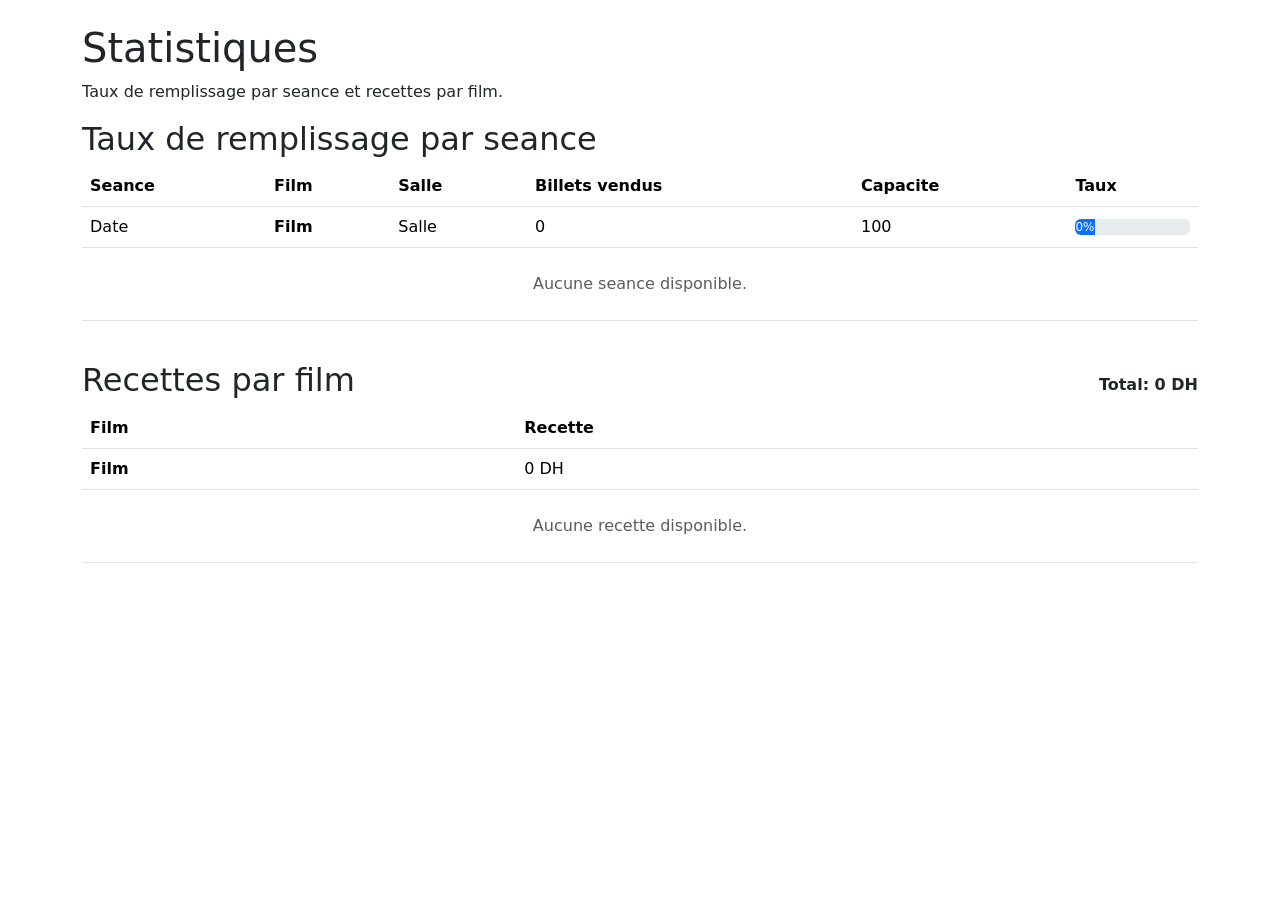
<file: cinema-management/target/classes/templates/stats/index.html>
<!DOCTYPE html>
<html lang="fr" xmlns:th="http://www.thymeleaf.org">
<head>
    <meta charset="UTF-8">
    <meta name="viewport" content="width=device-width, initial-scale=1">
    <title>Statistiques</title>
    <link href="https://cdn.jsdelivr.net/npm/bootstrap@5.3.3/dist/css/bootstrap.min.css" rel="stylesheet">
    <link th:href="@{/css/styles.css}" rel="stylesheet">
</head>
<body>
<div th:replace="~{fragments/layout :: navbar}"></div>
<main class="container py-4">
    <div class="page-header">
        <h1>Statistiques</h1>
        <p>Taux de remplissage par seance et recettes par film.</p>
    </div>

    <section class="stats-section">
        <h2>Taux de remplissage par seance</h2>
        <div class="table-responsive">
            <table class="table table-hover align-middle">
                <thead>
                <tr>
                    <th>Seance</th>
                    <th>Film</th>
                    <th>Salle</th>
                    <th>Billets vendus</th>
                    <th>Capacite</th>
                    <th>Taux</th>
                </tr>
                </thead>
                <tbody>
                <tr th:each="item : ${tauxRemplissage}">
                    <td th:text="${#temporals.format(item.seance.dateHeure, 'dd/MM/yyyy HH:mm')}">Date</td>
                    <td class="fw-semibold" th:text="${item.seance.film.titre}">Film</td>
                    <td th:text="${item.seance.salle}">Salle</td>
                    <td th:text="${item.billetsVendus}">0</td>
                    <td th:text="${item.seance.capaciteSalle}">100</td>
                    <td>
                        <div class="progress" role="progressbar">
                            <div class="progress-bar" th:style="'width:' + ${item.taux > 100 ? 100 : item.taux} + '%'" th:text="${#numbers.formatDecimal(item.taux, 1, 1) + '%'}">0%</div>
                        </div>
                    </td>
                </tr>
                <tr th:if="${#lists.isEmpty(tauxRemplissage)}">
                    <td colspan="6" class="text-center text-muted py-4">Aucune seance disponible.</td>
                </tr>
                </tbody>
            </table>
        </div>
    </section>

    <section class="stats-section mt-4">
        <div class="d-flex justify-content-between align-items-center gap-3">
            <h2>Recettes par film</h2>
            <strong>Total: <span th:text="${totalRecettes}">0</span> DH</strong>
        </div>
        <div class="table-responsive">
            <table class="table table-hover align-middle">
                <thead>
                <tr>
                    <th>Film</th>
                    <th>Recette</th>
                </tr>
                </thead>
                <tbody>
                <tr th:each="item : ${recettesParFilm}">
                    <td class="fw-semibold" th:text="${item.titreFilm}">Film</td>
                    <td><span th:text="${item.recette}">0</span> DH</td>
                </tr>
                <tr th:if="${#lists.isEmpty(recettesParFilm)}">
                    <td colspan="2" class="text-center text-muted py-4">Aucune recette disponible.</td>
                </tr>
                </tbody>
            </table>
        </div>
    </section>
</main>
<script src="https://cdn.jsdelivr.net/npm/bootstrap@5.3.3/dist/js/bootstrap.bundle.min.js"></script>
</body>
</html>
</file>
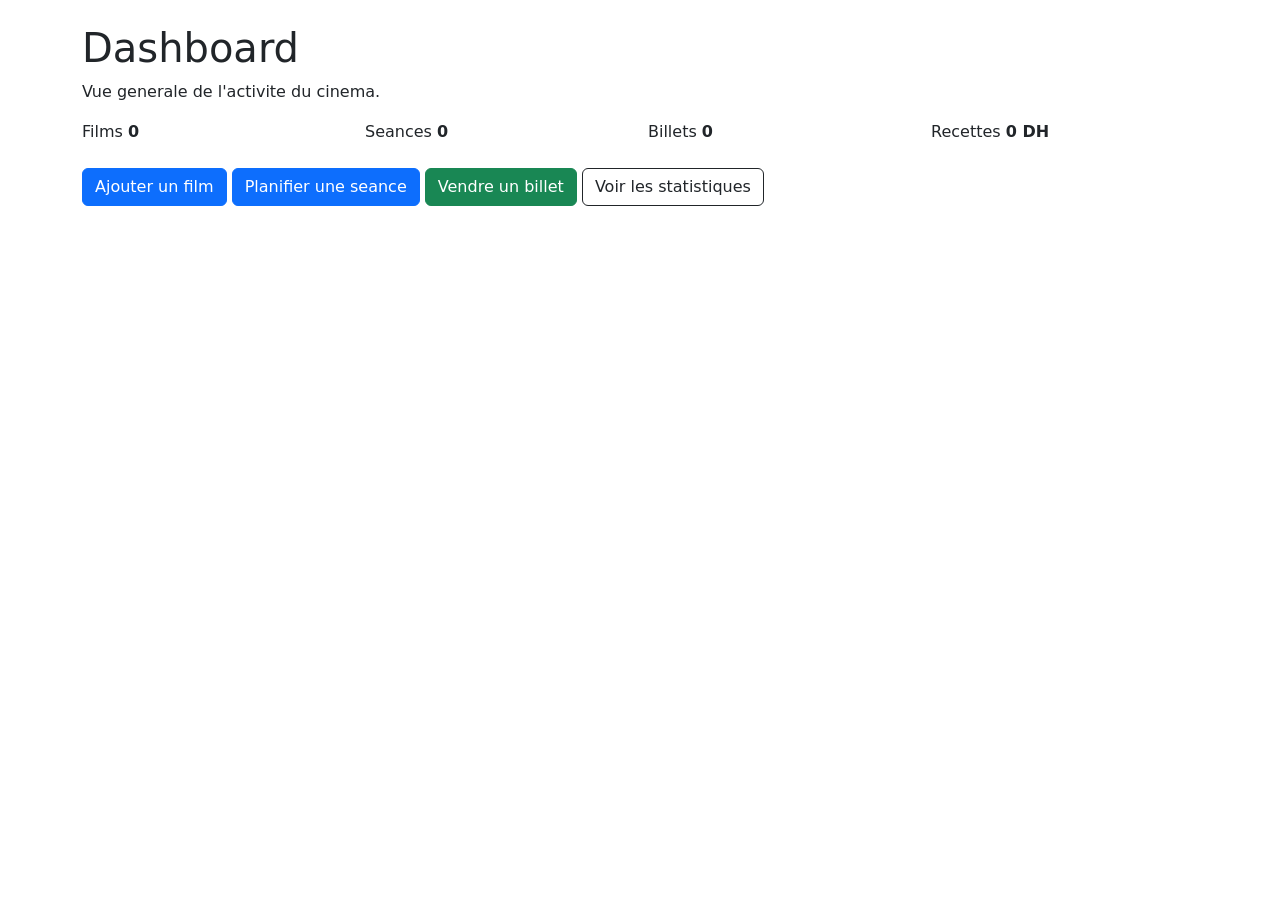
<file: cinema-management/target/classes/templates/dashboard.html>
<!DOCTYPE html>
<html lang="fr" xmlns:th="http://www.thymeleaf.org">
<head>
    <meta charset="UTF-8">
    <meta name="viewport" content="width=device-width, initial-scale=1">
    <title>Dashboard - Cinema Manager</title>
    <link href="https://cdn.jsdelivr.net/npm/bootstrap@5.3.3/dist/css/bootstrap.min.css" rel="stylesheet">
    <link th:href="@{/css/styles.css}" rel="stylesheet">
</head>
<body>
<div th:replace="~{fragments/layout :: navbar}"></div>
<main class="container py-4">
    <div class="page-header">
        <h1>Dashboard</h1>
        <p>Vue generale de l'activite du cinema.</p>
    </div>

    <div class="row g-3">
        <div class="col-md-3">
            <div class="metric">
                <span>Films</span>
                <strong th:text="${filmCount}">0</strong>
            </div>
        </div>
        <div class="col-md-3">
            <div class="metric">
                <span>Seances</span>
                <strong th:text="${seanceCount}">0</strong>
            </div>
        </div>
        <div class="col-md-3">
            <div class="metric">
                <span>Billets</span>
                <strong th:text="${billetCount}">0</strong>
            </div>
        </div>
        <div class="col-md-3">
            <div class="metric">
                <span>Recettes</span>
                <strong><span th:text="${totalRecettes}">0</span> DH</strong>
            </div>
        </div>
    </div>

    <div class="quick-actions mt-4">
        <a class="btn btn-primary" th:href="@{/films/new}">Ajouter un film</a>
        <a class="btn btn-primary" th:href="@{/seances/new}">Planifier une seance</a>
        <a class="btn btn-success" th:href="@{/billets/new}">Vendre un billet</a>
        <a class="btn btn-outline-dark" th:href="@{/stats}">Voir les statistiques</a>
    </div>
</main>
<script src="https://cdn.jsdelivr.net/npm/bootstrap@5.3.3/dist/js/bootstrap.bundle.min.js"></script>
</body>
</html>
</file>
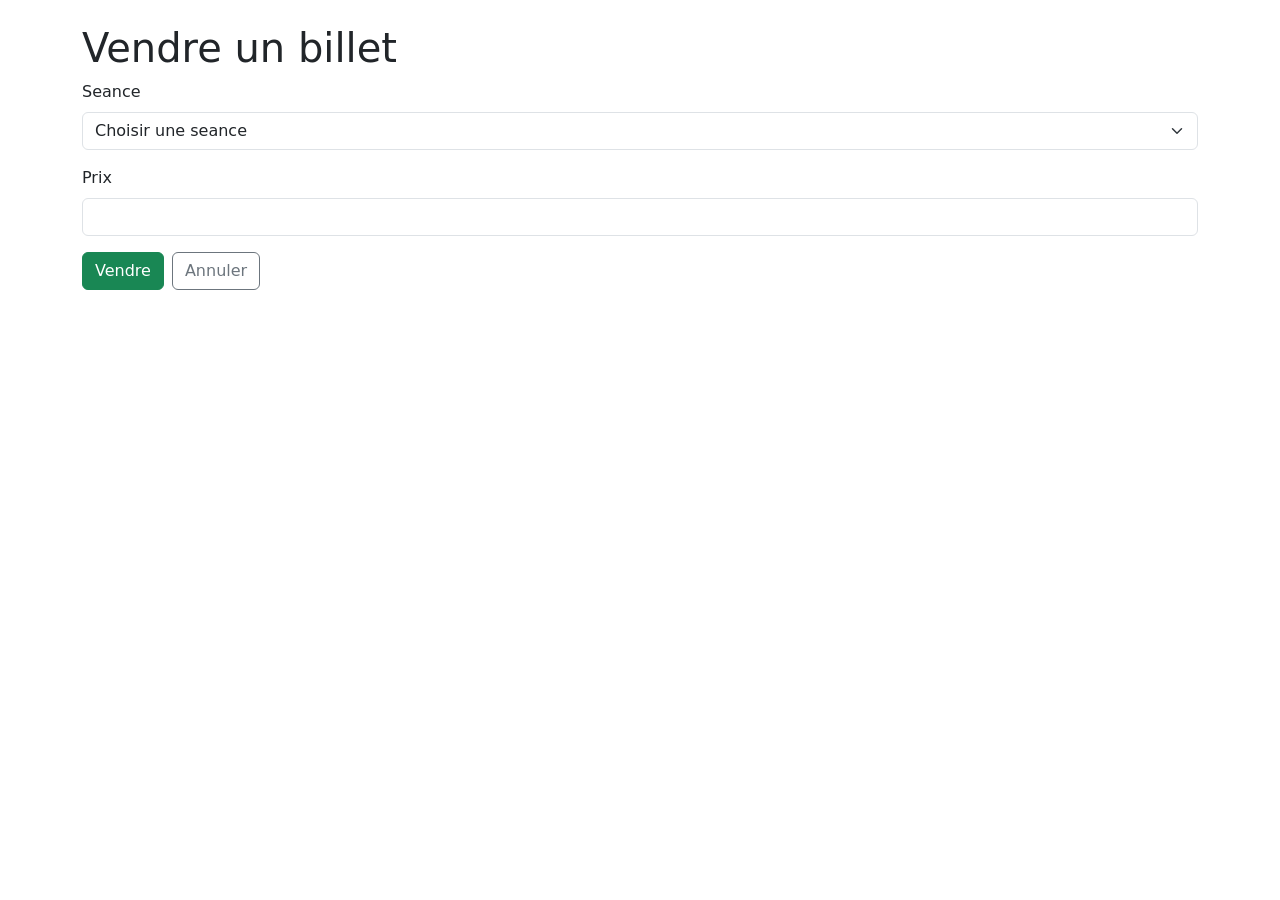
<file: cinema-management/target/classes/templates/billets/form.html>
<!DOCTYPE html>
<html lang="fr" xmlns:th="http://www.thymeleaf.org">
<head>
    <meta charset="UTF-8">
    <meta name="viewport" content="width=device-width, initial-scale=1">
    <title>Vendre un billet</title>
    <link href="https://cdn.jsdelivr.net/npm/bootstrap@5.3.3/dist/css/bootstrap.min.css" rel="stylesheet">
    <link th:href="@{/css/styles.css}" rel="stylesheet">
</head>
<body>
<div th:replace="~{fragments/layout :: navbar}"></div>
<main class="container py-4">
    <div class="form-panel">
        <h1>Vendre un billet</h1>
        <form method="post" th:action="@{/billets}" th:object="${billet}">
            <div class="mb-3">
                <label class="form-label" for="seance">Seance</label>
                <select id="seance" class="form-select" th:field="*{seance}" required>
                    <option value="">Choisir une seance</option>
                    <option th:each="seance : ${seances}"
                            th:value="${seance.id}"
                            th:text="${seance.film.titre + ' - ' + seance.salle + ' - ' + #temporals.format(seance.dateHeure, 'dd/MM/yyyy HH:mm') + ' - ' + seance.version}">
                    </option>
                </select>
                <div class="invalid-text" th:if="${#fields.hasErrors('seance')}" th:errors="*{seance}"></div>
            </div>
            <div class="mb-3">
                <label class="form-label" for="prix">Prix</label>
                <input id="prix" class="form-control" type="number" min="0.01" step="0.01" th:field="*{prix}" required>
                <div class="invalid-text" th:if="${#fields.hasErrors('prix')}" th:errors="*{prix}"></div>
            </div>
            <div class="d-flex gap-2">
                <button class="btn btn-success" type="submit">Vendre</button>
                <a class="btn btn-outline-secondary" th:href="@{/billets}">Annuler</a>
            </div>
        </form>
    </div>
</main>
<script src="https://cdn.jsdelivr.net/npm/bootstrap@5.3.3/dist/js/bootstrap.bundle.min.js"></script>
</body>
</html>
</file>
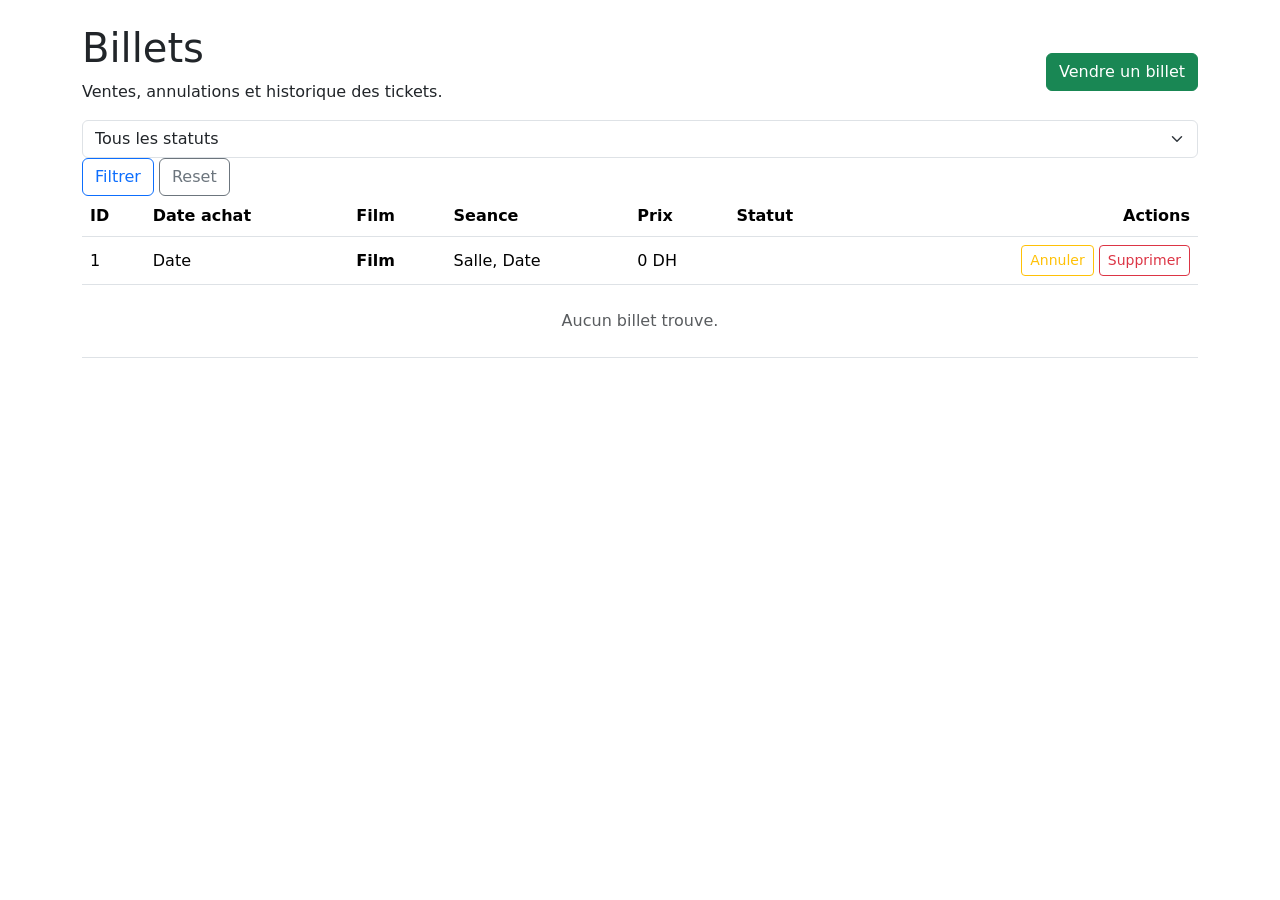
<file: cinema-management/target/classes/templates/billets/list.html>
<!DOCTYPE html>
<html lang="fr" xmlns:th="http://www.thymeleaf.org">
<head>
    <meta charset="UTF-8">
    <meta name="viewport" content="width=device-width, initial-scale=1">
    <title>Billets</title>
    <link href="https://cdn.jsdelivr.net/npm/bootstrap@5.3.3/dist/css/bootstrap.min.css" rel="stylesheet">
    <link th:href="@{/css/styles.css}" rel="stylesheet">
</head>
<body>
<div th:replace="~{fragments/layout :: navbar}"></div>
<main class="container py-4">
    <div class="page-header d-flex justify-content-between align-items-center gap-3">
        <div>
            <h1>Billets</h1>
            <p>Ventes, annulations et historique des tickets.</p>
        </div>
        <a class="btn btn-success" th:href="@{/billets/new}">Vendre un billet</a>
    </div>

    <form class="filter-bar" method="get" th:action="@{/billets}">
        <select class="form-select" name="statut">
            <option value="">Tous les statuts</option>
            <option th:each="s : ${statuts}" th:value="${s}" th:text="${s}" th:selected="${s == statut}"></option>
        </select>
        <button class="btn btn-outline-primary" type="submit">Filtrer</button>
        <a class="btn btn-outline-secondary" th:href="@{/billets}">Reset</a>
    </form>

    <div class="table-responsive">
        <table class="table table-hover align-middle">
            <thead>
            <tr>
                <th>ID</th>
                <th>Date achat</th>
                <th>Film</th>
                <th>Seance</th>
                <th>Prix</th>
                <th>Statut</th>
                <th class="text-end">Actions</th>
            </tr>
            </thead>
            <tbody>
            <tr th:each="billet : ${billets}">
                <td th:text="${billet.id}">1</td>
                <td th:text="${#temporals.format(billet.dateAchat, 'dd/MM/yyyy HH:mm')}">Date</td>
                <td class="fw-semibold" th:text="${billet.seance.film.titre}">Film</td>
                <td>
                    <span th:text="${billet.seance.salle}">Salle</span>,
                    <span th:text="${#temporals.format(billet.seance.dateHeure, 'dd/MM/yyyy HH:mm')}">Date</span>
                </td>
                <td><span th:text="${billet.prix}">0</span> DH</td>
                <td>
                    <span class="badge" th:classappend="${billet.statut.name() == 'VENDU'} ? ' text-bg-success' : ' text-bg-secondary'" th:text="${billet.statut}">VENDU</span>
                </td>
                <td class="text-end">
                    <form class="d-inline" method="post" th:if="${billet.statut.name() == 'VENDU'}" th:action="@{/billets/{id}/cancel(id=${billet.id})}">
                        <button class="btn btn-sm btn-outline-warning" type="submit">Annuler</button>
                    </form>
                    <form class="d-inline" method="post" th:action="@{/billets/{id}/delete(id=${billet.id})}">
                        <button class="btn btn-sm btn-outline-danger" type="submit">Supprimer</button>
                    </form>
                </td>
            </tr>
            <tr th:if="${#lists.isEmpty(billets)}">
                <td colspan="7" class="text-center text-muted py-4">Aucun billet trouve.</td>
            </tr>
            </tbody>
        </table>
    </div>
</main>
<script src="https://cdn.jsdelivr.net/npm/bootstrap@5.3.3/dist/js/bootstrap.bundle.min.js"></script>
</body>
</html>
</file>
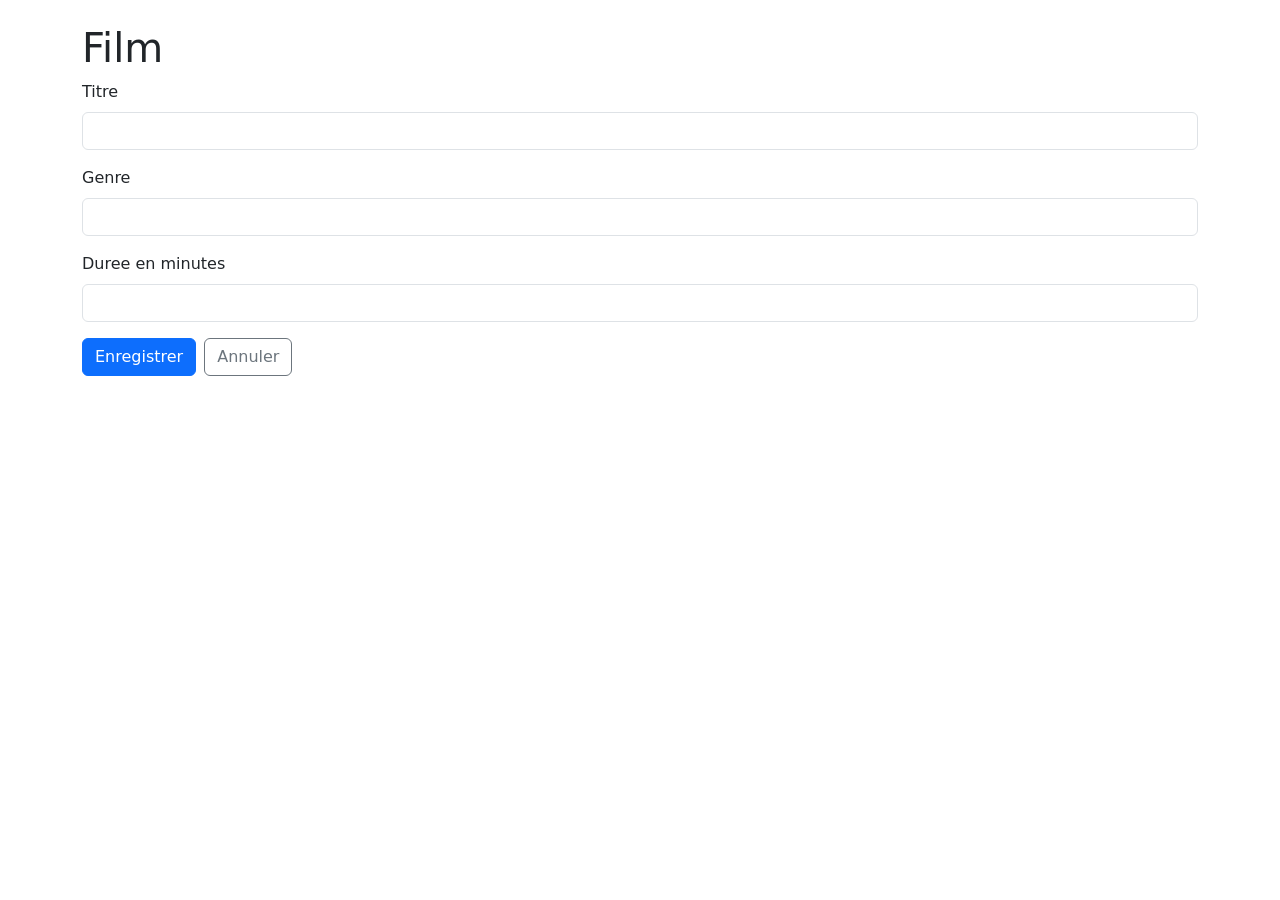
<file: cinema-management/target/classes/templates/films/form.html>
<!DOCTYPE html>
<html lang="fr" xmlns:th="http://www.thymeleaf.org">
<head>
    <meta charset="UTF-8">
    <meta name="viewport" content="width=device-width, initial-scale=1">
    <title th:text="${pageTitle}">Film</title>
    <link href="https://cdn.jsdelivr.net/npm/bootstrap@5.3.3/dist/css/bootstrap.min.css" rel="stylesheet">
    <link th:href="@{/css/styles.css}" rel="stylesheet">
</head>
<body>
<div th:replace="~{fragments/layout :: navbar}"></div>
<main class="container py-4">
    <div class="form-panel">
        <h1 th:text="${pageTitle}">Film</h1>
        <form method="post" th:action="@{/films}" th:object="${film}">
            <input type="hidden" th:field="*{id}">
            <div class="mb-3">
                <label class="form-label" for="titre">Titre</label>
                <input id="titre" class="form-control" th:field="*{titre}" required>
                <div class="invalid-text" th:if="${#fields.hasErrors('titre')}" th:errors="*{titre}"></div>
            </div>
            <div class="mb-3">
                <label class="form-label" for="genre">Genre</label>
                <input id="genre" class="form-control" th:field="*{genre}" required>
                <div class="invalid-text" th:if="${#fields.hasErrors('genre')}" th:errors="*{genre}"></div>
            </div>
            <div class="mb-3">
                <label class="form-label" for="dureeMin">Duree en minutes</label>
                <input id="dureeMin" class="form-control" type="number" min="1" th:field="*{dureeMin}" required>
                <div class="invalid-text" th:if="${#fields.hasErrors('dureeMin')}" th:errors="*{dureeMin}"></div>
            </div>
            <div class="d-flex gap-2">
                <button class="btn btn-primary" type="submit">Enregistrer</button>
                <a class="btn btn-outline-secondary" th:href="@{/films}">Annuler</a>
            </div>
        </form>
    </div>
</main>
<script src="https://cdn.jsdelivr.net/npm/bootstrap@5.3.3/dist/js/bootstrap.bundle.min.js"></script>
</body>
</html>
</file>
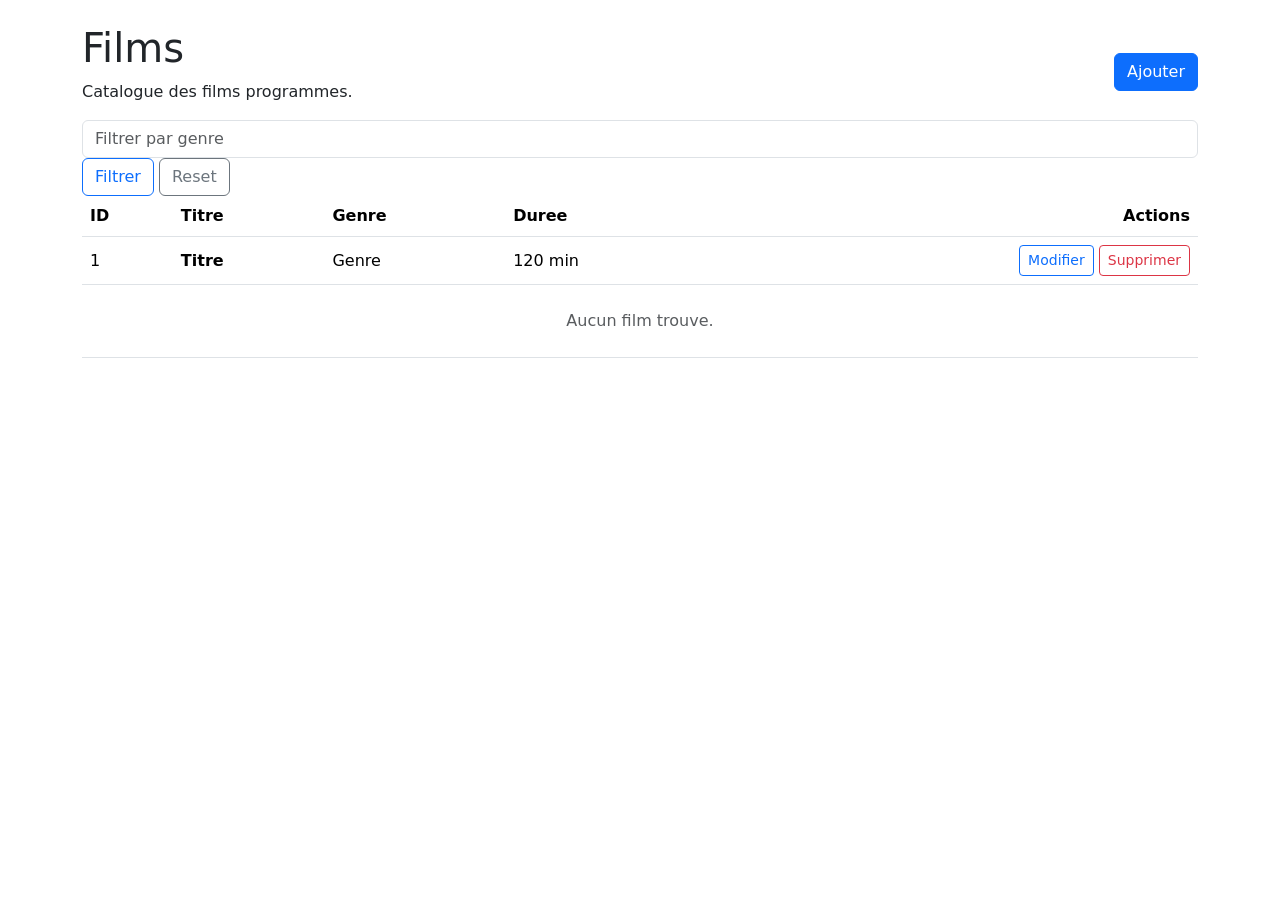
<file: cinema-management/target/classes/templates/films/list.html>
<!DOCTYPE html>
<html lang="fr" xmlns:th="http://www.thymeleaf.org">
<head>
    <meta charset="UTF-8">
    <meta name="viewport" content="width=device-width, initial-scale=1">
    <title>Films</title>
    <link href="https://cdn.jsdelivr.net/npm/bootstrap@5.3.3/dist/css/bootstrap.min.css" rel="stylesheet">
    <link th:href="@{/css/styles.css}" rel="stylesheet">
</head>
<body>
<div th:replace="~{fragments/layout :: navbar}"></div>
<main class="container py-4">
    <div class="page-header d-flex justify-content-between align-items-center gap-3">
        <div>
            <h1>Films</h1>
            <p>Catalogue des films programmes.</p>
        </div>
        <a class="btn btn-primary" th:href="@{/films/new}">Ajouter</a>
    </div>

    <form class="filter-bar" method="get" th:action="@{/films}">
        <input class="form-control" type="text" name="genre" placeholder="Filtrer par genre" th:value="${genre}">
        <button class="btn btn-outline-primary" type="submit">Filtrer</button>
        <a class="btn btn-outline-secondary" th:href="@{/films}">Reset</a>
    </form>

    <div class="table-responsive">
        <table class="table table-hover align-middle">
            <thead>
            <tr>
                <th>ID</th>
                <th>Titre</th>
                <th>Genre</th>
                <th>Duree</th>
                <th class="text-end">Actions</th>
            </tr>
            </thead>
            <tbody>
            <tr th:each="film : ${films}">
                <td th:text="${film.id}">1</td>
                <td class="fw-semibold" th:text="${film.titre}">Titre</td>
                <td th:text="${film.genre}">Genre</td>
                <td><span th:text="${film.dureeMin}">120</span> min</td>
                <td class="text-end">
                    <a class="btn btn-sm btn-outline-primary" th:href="@{/films/{id}/edit(id=${film.id})}">Modifier</a>
                    <form class="d-inline" method="post" th:action="@{/films/{id}/delete(id=${film.id})}">
                        <button class="btn btn-sm btn-outline-danger" type="submit">Supprimer</button>
                    </form>
                </td>
            </tr>
            <tr th:if="${#lists.isEmpty(films)}">
                <td colspan="5" class="text-center text-muted py-4">Aucun film trouve.</td>
            </tr>
            </tbody>
        </table>
    </div>
</main>
<script src="https://cdn.jsdelivr.net/npm/bootstrap@5.3.3/dist/js/bootstrap.bundle.min.js"></script>
</body>
</html>
</file>
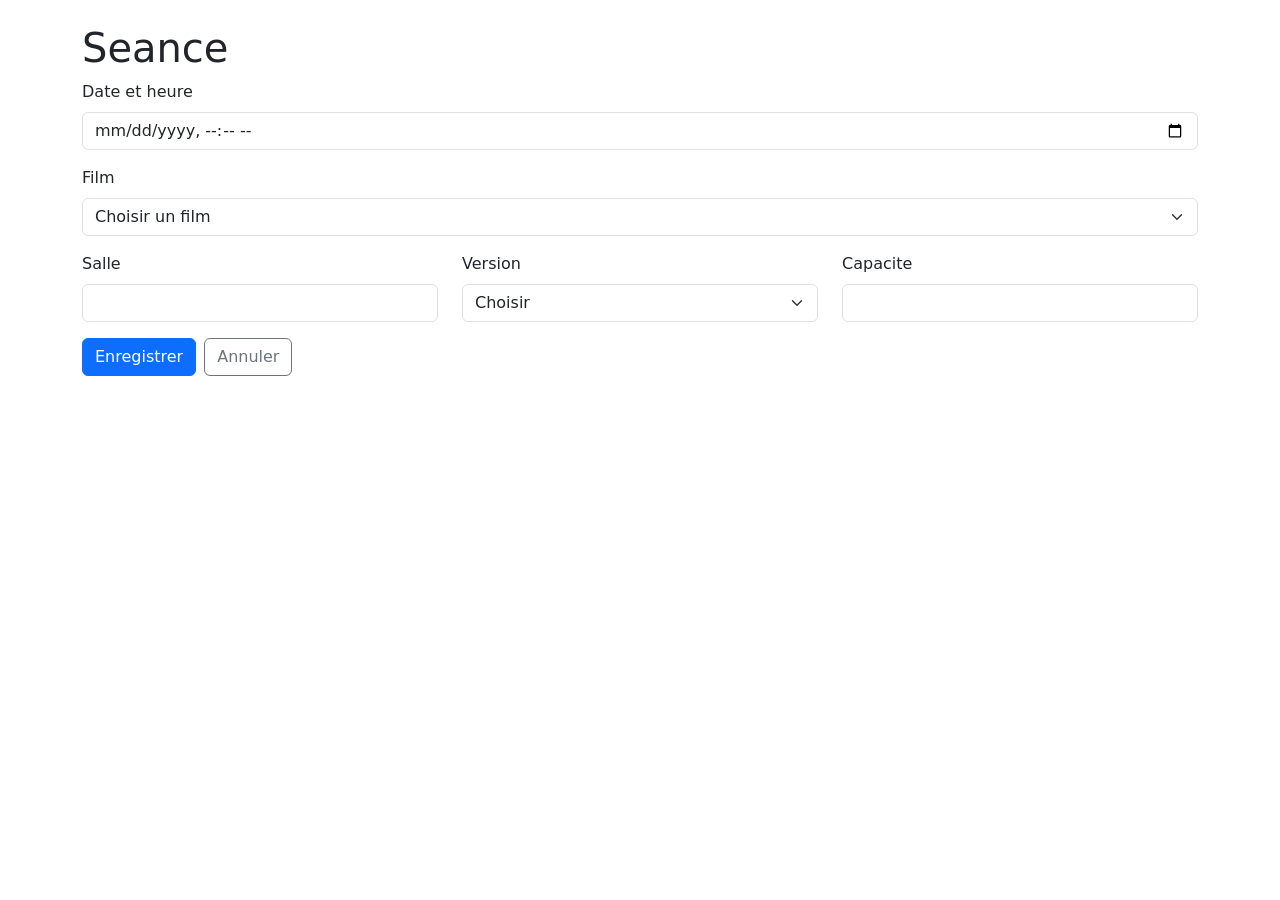
<file: cinema-management/target/classes/templates/seances/form.html>
<!DOCTYPE html>
<html lang="fr" xmlns:th="http://www.thymeleaf.org">
<head>
    <meta charset="UTF-8">
    <meta name="viewport" content="width=device-width, initial-scale=1">
    <title th:text="${pageTitle}">Seance</title>
    <link href="https://cdn.jsdelivr.net/npm/bootstrap@5.3.3/dist/css/bootstrap.min.css" rel="stylesheet">
    <link th:href="@{/css/styles.css}" rel="stylesheet">
</head>
<body>
<div th:replace="~{fragments/layout :: navbar}"></div>
<main class="container py-4">
    <div class="form-panel">
        <h1 th:text="${pageTitle}">Seance</h1>
        <form method="post" th:action="@{/seances}" th:object="${seance}">
            <input type="hidden" th:field="*{id}">
            <div class="mb-3">
                <label class="form-label" for="dateHeure">Date et heure</label>
                <input id="dateHeure" class="form-control" type="datetime-local" th:field="*{dateHeure}" required>
                <div class="invalid-text" th:if="${#fields.hasErrors('dateHeure')}" th:errors="*{dateHeure}"></div>
            </div>
            <div class="mb-3">
                <label class="form-label" for="film">Film</label>
                <select id="film" class="form-select" th:field="*{film}" required>
                    <option value="">Choisir un film</option>
                    <option th:each="film : ${films}" th:value="${film.id}" th:text="${film.titre}"></option>
                </select>
                <div class="invalid-text" th:if="${#fields.hasErrors('film')}" th:errors="*{film}"></div>
            </div>
            <div class="row">
                <div class="col-md-4 mb-3">
                    <label class="form-label" for="salle">Salle</label>
                    <input id="salle" class="form-control" th:field="*{salle}" required>
                    <div class="invalid-text" th:if="${#fields.hasErrors('salle')}" th:errors="*{salle}"></div>
                </div>
                <div class="col-md-4 mb-3">
                    <label class="form-label" for="version">Version</label>
                    <select id="version" class="form-select" th:field="*{version}" required>
                        <option value="">Choisir</option>
                        <option th:each="v : ${versions}" th:value="${v}" th:text="${v}"></option>
                    </select>
                    <div class="invalid-text" th:if="${#fields.hasErrors('version')}" th:errors="*{version}"></div>
                </div>
                <div class="col-md-4 mb-3">
                    <label class="form-label" for="capaciteSalle">Capacite</label>
                    <input id="capaciteSalle" class="form-control" type="number" min="1" th:field="*{capaciteSalle}" required>
                    <div class="invalid-text" th:if="${#fields.hasErrors('capaciteSalle')}" th:errors="*{capaciteSalle}"></div>
                </div>
            </div>
            <div class="d-flex gap-2">
                <button class="btn btn-primary" type="submit">Enregistrer</button>
                <a class="btn btn-outline-secondary" th:href="@{/seances}">Annuler</a>
            </div>
        </form>
    </div>
</main>
<script src="https://cdn.jsdelivr.net/npm/bootstrap@5.3.3/dist/js/bootstrap.bundle.min.js"></script>
</body>
</html>
</file>
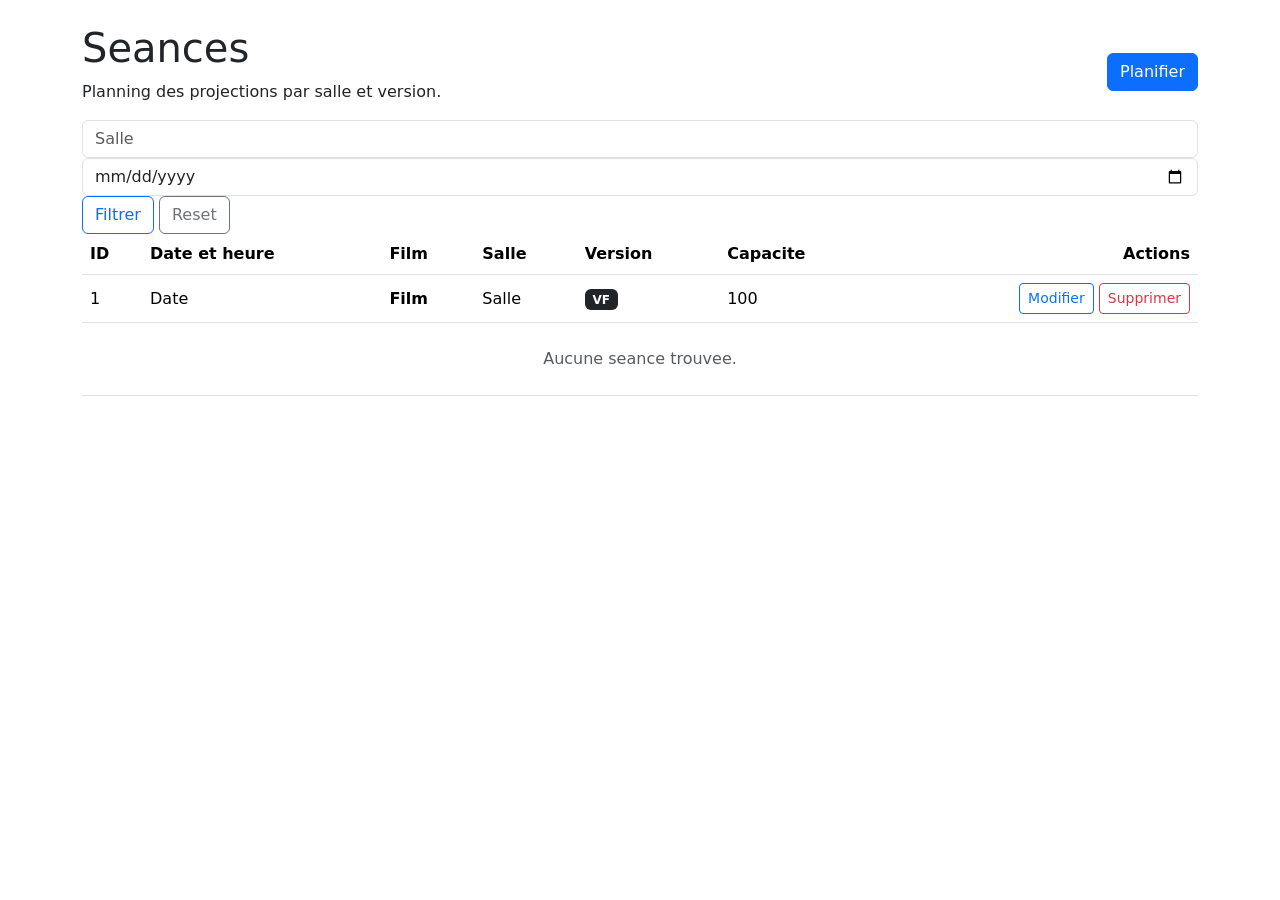
<file: cinema-management/target/classes/templates/seances/list.html>
<!DOCTYPE html>
<html lang="fr" xmlns:th="http://www.thymeleaf.org">
<head>
    <meta charset="UTF-8">
    <meta name="viewport" content="width=device-width, initial-scale=1">
    <title>Seances</title>
    <link href="https://cdn.jsdelivr.net/npm/bootstrap@5.3.3/dist/css/bootstrap.min.css" rel="stylesheet">
    <link th:href="@{/css/styles.css}" rel="stylesheet">
</head>
<body>
<div th:replace="~{fragments/layout :: navbar}"></div>
<main class="container py-4">
    <div class="page-header d-flex justify-content-between align-items-center gap-3">
        <div>
            <h1>Seances</h1>
            <p>Planning des projections par salle et version.</p>
        </div>
        <a class="btn btn-primary" th:href="@{/seances/new}">Planifier</a>
    </div>

    <form class="filter-bar" method="get" th:action="@{/seances}">
        <input class="form-control" type="text" name="salle" placeholder="Salle" th:value="${salle}">
        <input class="form-control" type="date" name="date" th:value="${date}">
        <button class="btn btn-outline-primary" type="submit">Filtrer</button>
        <a class="btn btn-outline-secondary" th:href="@{/seances}">Reset</a>
    </form>

    <div class="table-responsive">
        <table class="table table-hover align-middle">
            <thead>
            <tr>
                <th>ID</th>
                <th>Date et heure</th>
                <th>Film</th>
                <th>Salle</th>
                <th>Version</th>
                <th>Capacite</th>
                <th class="text-end">Actions</th>
            </tr>
            </thead>
            <tbody>
            <tr th:each="seance : ${seances}">
                <td th:text="${seance.id}">1</td>
                <td th:text="${#temporals.format(seance.dateHeure, 'dd/MM/yyyy HH:mm')}">Date</td>
                <td class="fw-semibold" th:text="${seance.film.titre}">Film</td>
                <td th:text="${seance.salle}">Salle</td>
                <td><span class="badge text-bg-dark" th:text="${seance.version}">VF</span></td>
                <td th:text="${seance.capaciteSalle}">100</td>
                <td class="text-end">
                    <a class="btn btn-sm btn-outline-primary" th:href="@{/seances/{id}/edit(id=${seance.id})}">Modifier</a>
                    <form class="d-inline" method="post" th:action="@{/seances/{id}/delete(id=${seance.id})}">
                        <button class="btn btn-sm btn-outline-danger" type="submit">Supprimer</button>
                    </form>
                </td>
            </tr>
            <tr th:if="${#lists.isEmpty(seances)}">
                <td colspan="7" class="text-center text-muted py-4">Aucune seance trouvee.</td>
            </tr>
            </tbody>
        </table>
    </div>
</main>
<script src="https://cdn.jsdelivr.net/npm/bootstrap@5.3.3/dist/js/bootstrap.bundle.min.js"></script>
</body>
</html>
</file>
